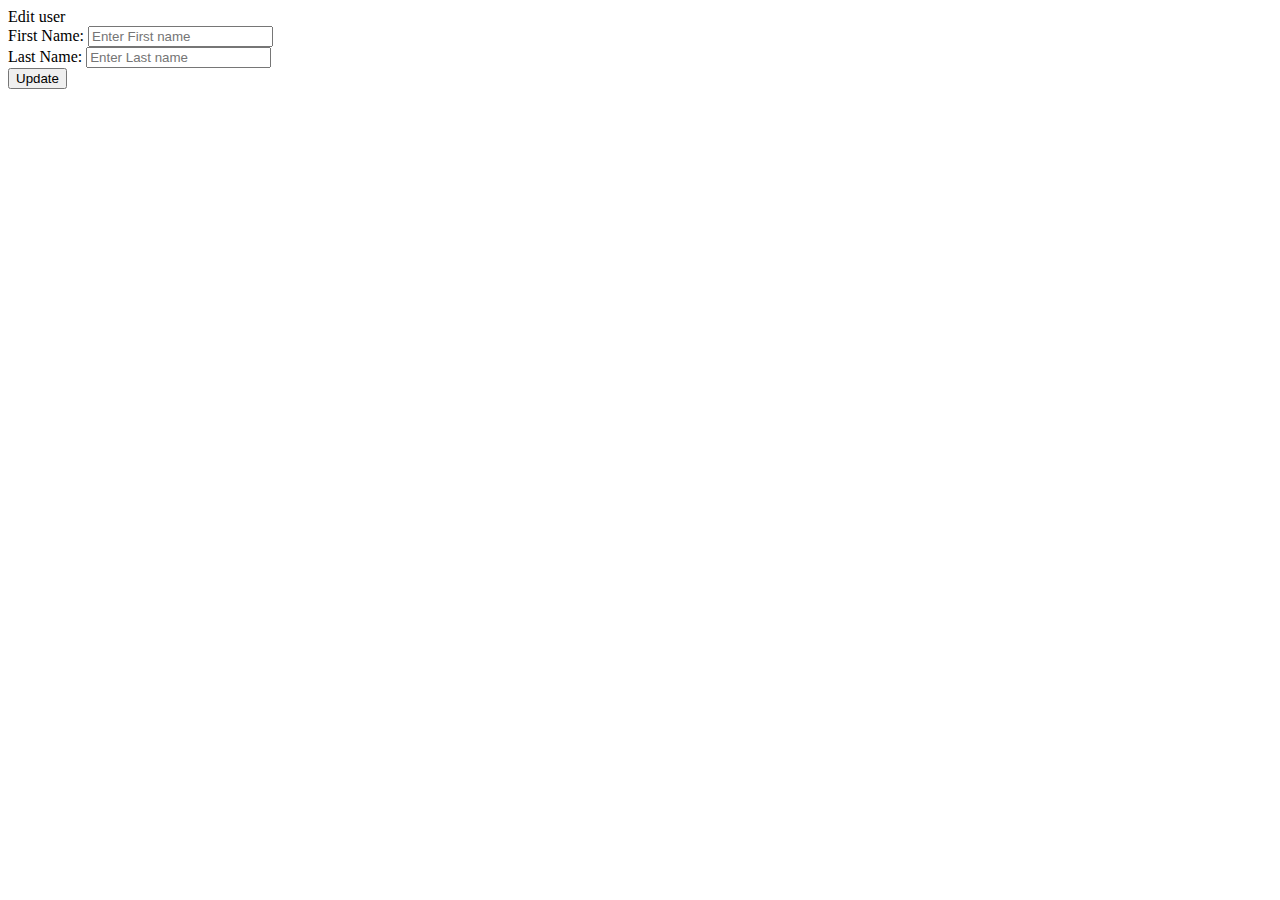
<file: crm/src/main/resources/templates/crm/edit.html>
<!DOCTYPE html>
<html xmlns:th="http://www.thymeleaf.org">
<head>
    <meta charset="UTF-8"/>
    <title>Edit</title>
    <link rel="stylesheet" type="text/css" th:href="@{/css/style.css}"/>
</head>
<body>
<div th:fragment="content" class="container-contact100">
    <div class="wrap-contact100">
        <div class="contact100-form-title">
				<span class="contact100-form-title-1">
					Edit user
				</span>
        </div>
        <form action="/crm/update" th:object="${user}" th:method="put" class="contact100-form validate-form">
            <input type="hidden" th:field="*{id}"/>
            <div class="wrap-input100 validate-input">
                <span class="label-input100">First Name:</span>
                <input type="text" th:field="*{firstName}" placeholder="Enter First name"/>
                <span class="focus-input100"></span>
            </div>
            <div class="wrap-input100 validate-input">
                <span class="label-input100">Last Name:</span>
                <input type="text" th:field="*{lastName}" placeholder="Enter Last name"/>
                <span class="focus-input100"></span>
            </div>
            <div class="container-contact100-form-btn">
                <button class="contact100-form-btn">
                    <span>
							Update
							<i class="fa fa-long-arrow-right m-l-7" aria-hidden="true"></i>
						</span>
                </button>
            </div>
        </form>
    </div>
</div>
</body>
</html>
</file>
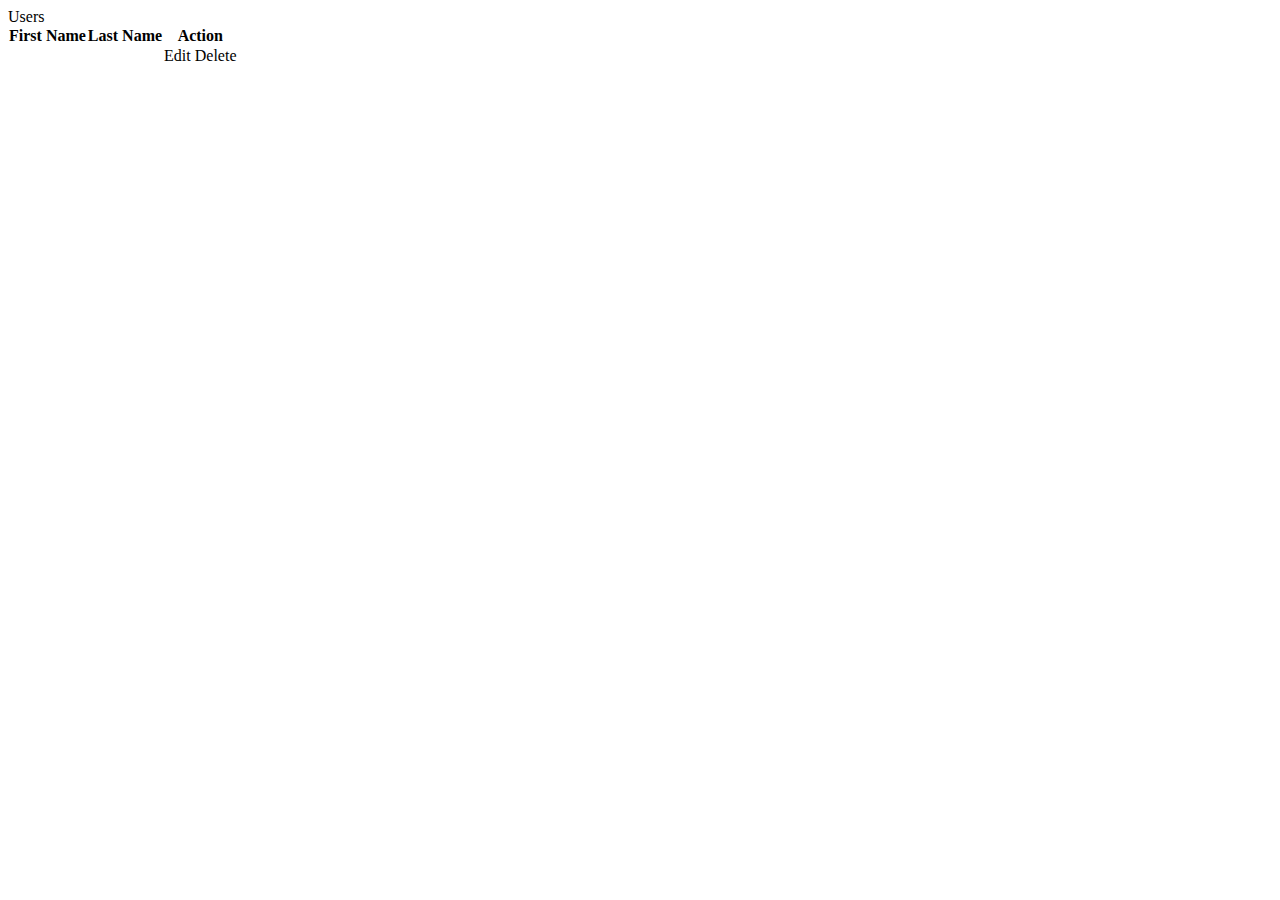
<file: crm/src/main/resources/templates/crm/list.html>
<!DOCTYPE html>
<html xmlns:th="http://www.thymeleaf.org">
<head>
    <meta charset="UTF-8" />
    <title th:text="${title}">List Users</title>
</head>
<body>
<div th:fragment="content">
    <div class="table-users">
        <div class="header">Users</div>
        <table cellspacing="0">
            <tr>
                <th>First Name</th>
                <th>Last Name</th>
                <th>Action</th>
            </tr>
            <tr th:each ="user : ${users}">
                <td th:utext="${user.firstName}"></td>
                <td th:utext="${user.lastName}"></td>
                <td>
                <a th:href="@{/crm/edit/{id}(id=${user.id})}">Edit</a>
                    <a th:href="@{/crm/delete/{id}(id=${user.id})}">Delete</a>
                </td>
            </tr>
        </table>
    </div>
</div>
</body>
</html>
</file>
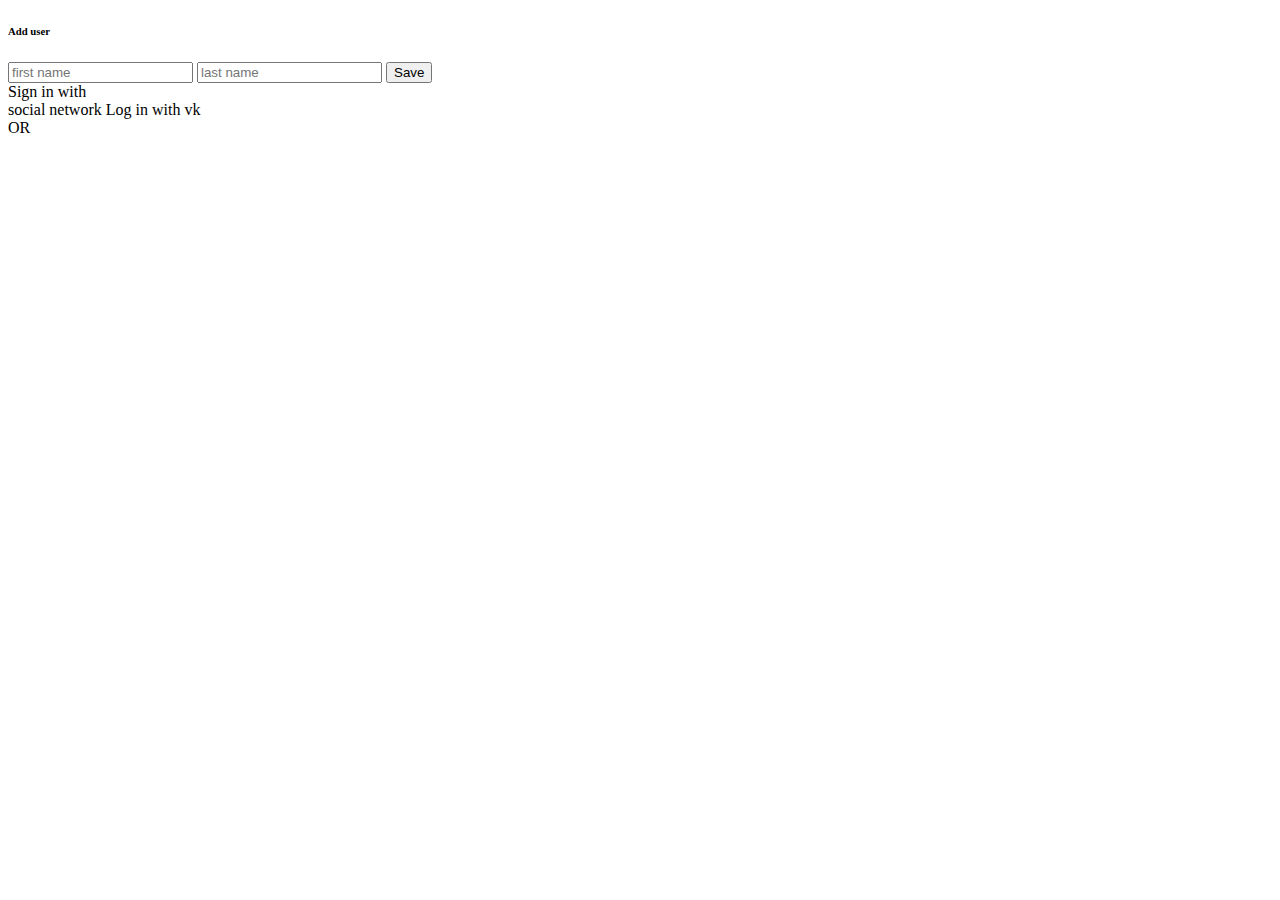
<file: crm/src/main/resources/templates/crm/user.html>
<!DOCTYPE html>
<html xmlns:th="http://www.thymeleaf.org">
<head>
    <meta charset="UTF-8"/>
    <title>Add</title>
    <link rel="stylesheet" type="text/css" th:href="@{/css/style.css}"/>
</head>
<body>
<div th:fragment="content" id="login-box">
    <div class="left">
        <h6>Add user</h6>
        <form action="/crm/user/" th:object="${user}" method="post">
            <input type="text" th:field="*{firstName}" placeholder="first name"/>
            <input type="text" th:field="*{lastName}" placeholder="last name"/>
            <input type="submit" name="signup_submit" value="Save"/>
        </form>
    </div>
    <div class="right">
        <span class="loginwith">Sign in with<br/>social network</span>
         <a th:href="@{/vkapp}" class="btn btn-success">Log in with vk</a>
    </div>
    <div class="or">OR</div>
</div>
</body>
</html>
</file>
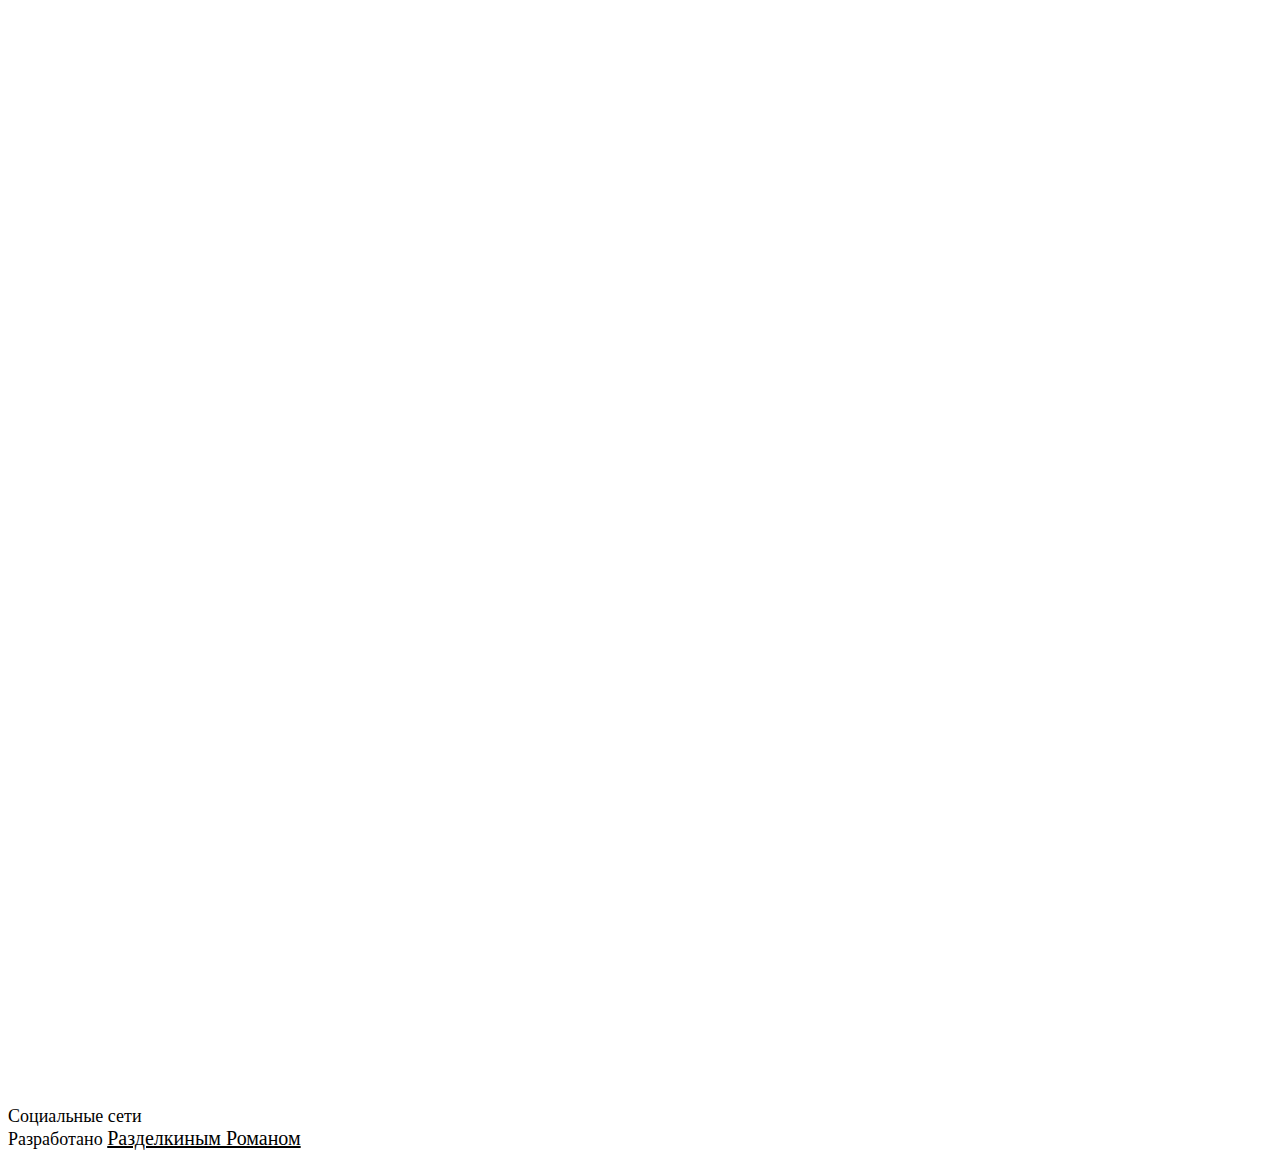
<file: crm/src/main/resources/templates/fragments/footer.html>
<!DOCTYPE html>
<html xmlns:th="http://www.thymeleaf.org">
<body>

<div class="w3-container w3-teal w3-center w3-margin-top" th:fragment="footer" style="bottom: -250px;
    position: absolute; margin-top: -100px;
    width: 100%;">
    <p style="margin:auto;font-size: 18px;color: black">Социальные сети</p>
    <i class="fa fa-facebook-official w3-hover-opacity"></i>
    <i class="fa fa-twitter w3-hover-opacity"></i>
    <i class="fa fa-linkedin w3-hover-opacity"></i>
    <p style="margin:auto;font-size: 18px;color: black">Разработано
        <a href="https://vk.com/r.razdelkin" target="_blank" style="color: black;font-size: 20px";>Разделкиным Романом</a></p>
</div>

</body>
</html>
</file>
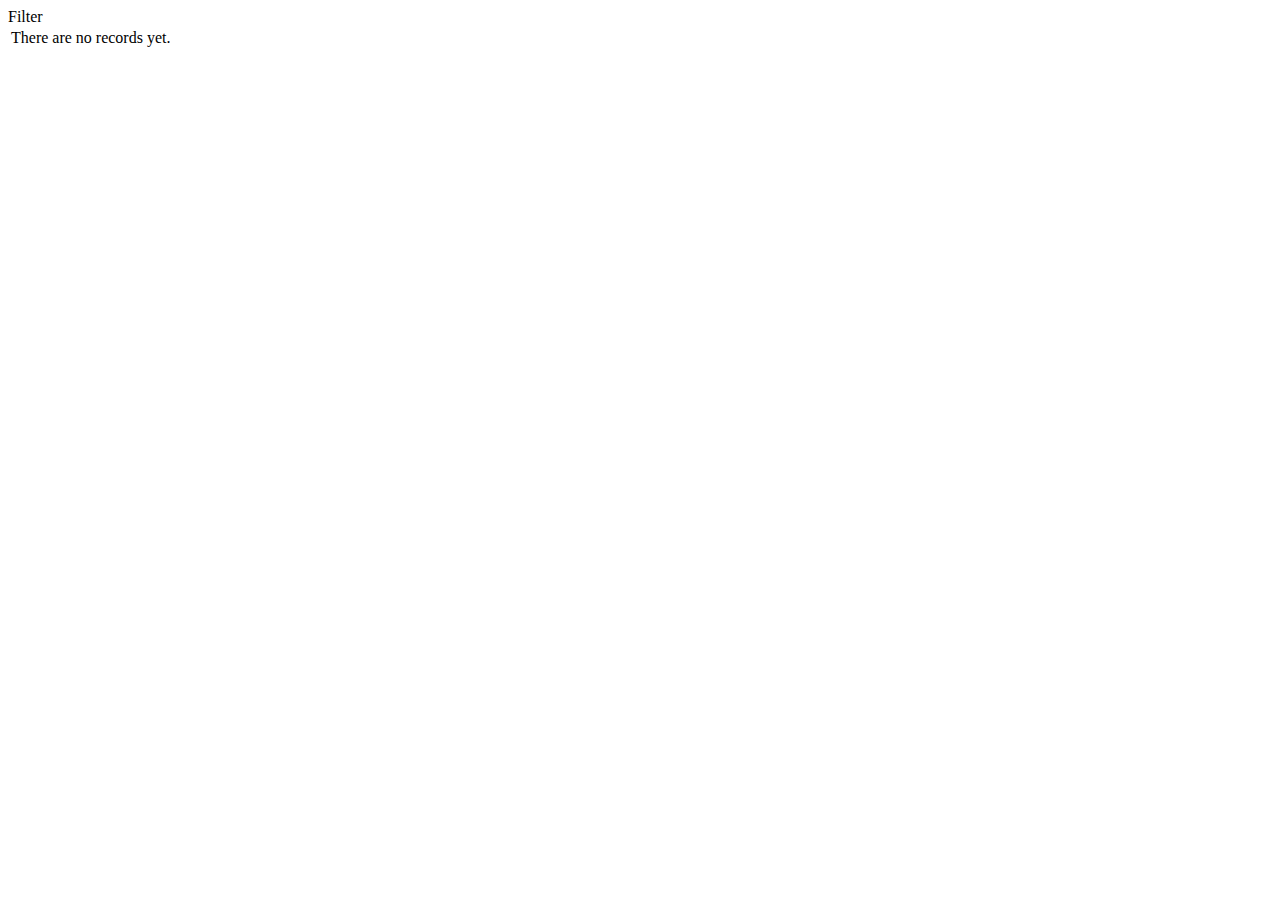
<file: crm/src/main/resources/templates/fragments/table.html>
<!DOCTYPE html>
<html xmlns:th="http://www.thymeleaf.org" xmlns:layout="">
<body>


<th:block layout:fragment="table">


    <div class="panel panel-default">
        <div class="panel-heading">

            <div class="row">

                <th:block layout:fragment="filter"></th:block>

                <div class="col-md-1 pull-right">
                    <a class="btn btn-primary" th:href="'javascript:dfgA.applyFilter()'">Filter</a>
                </div>
            </div>
        </div>
        <table class="table table-hover ">
            <thead>

            <th:block layout:fragment="hrow"></th:block>

            </thead>

            <tbody>

            <th:block layout:fragment="rows"></th:block>


            <tr th:if="${!page.hasContent()}">
                <td colspan="5">
                    There are no records yet.
                </td>
            </tr>

            </tbody>
        </table>

        <div class="panel-footer">
            <div class="row">
                <div class="col-md-6">
                    <th:block layout:fragment="buttons">
                    </th:block>
                </div>
                <div class="col-md-6 pull-right">
                    <div th:replace="fragments/pager :: pager"/>
                </div>
            </div>
        </div>
    </div>

</th:block>
</body>
</html>
</file>
